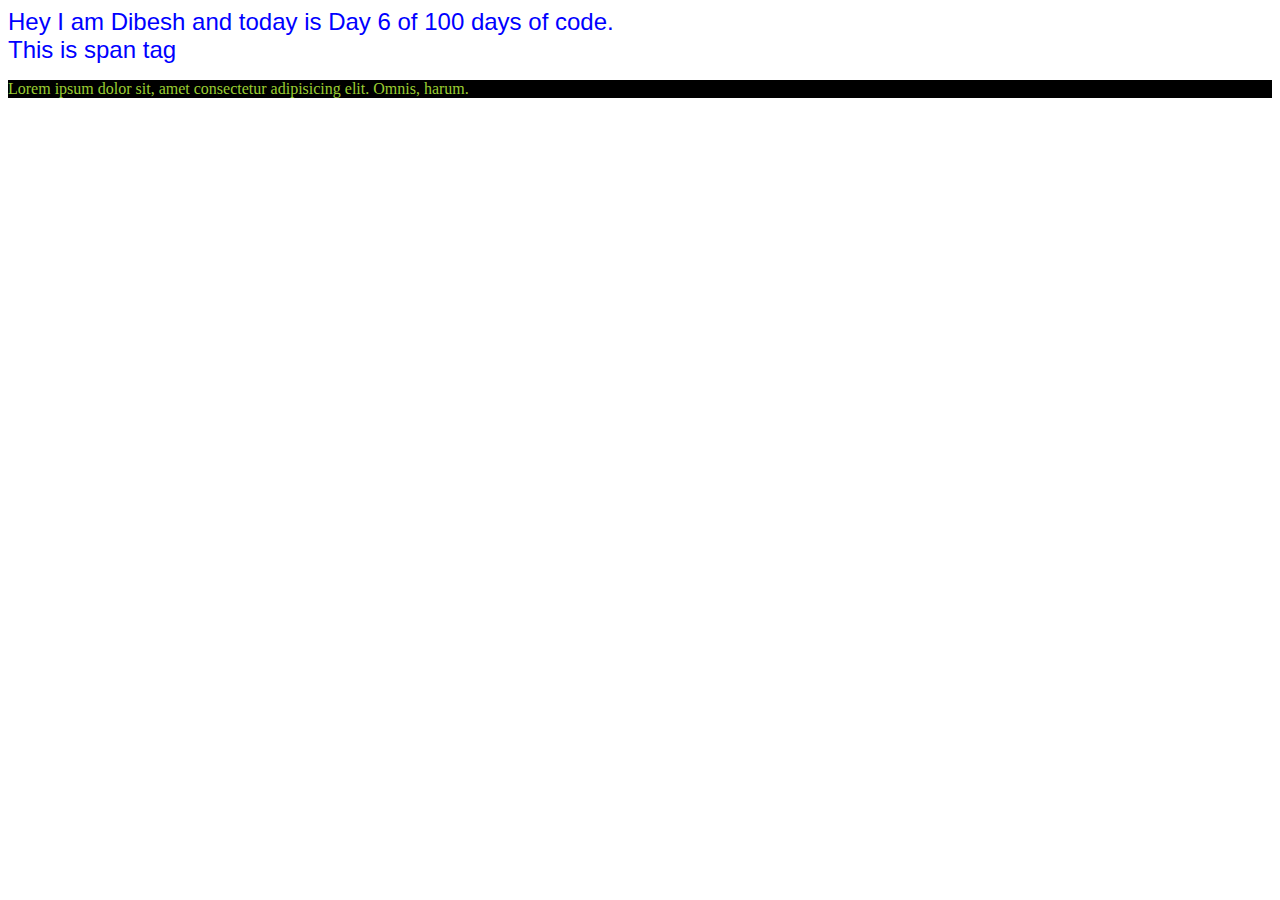
<file: Day6/index.html>
<!DOCTYPE html>
<html lang="en">
<head>
    <meta charset="UTF-8">
    <meta name="viewport" content="width=device-width, initial-scale=1.0">
    <title>css</title>
    <link rel="stylesheet" href="style.css">
</head>


<body>
    <div>
        Hey I am Dibesh and today is Day 6 of 100 days of code.
    </div>
    <span>
        This is span tag
    </span>
<p style="color: yellowgreen;background-color:black;">Lorem ipsum dolor sit, amet consectetur adipisicing 
    elit. Omnis, harum.</p>    
</body>
</html>
</file>
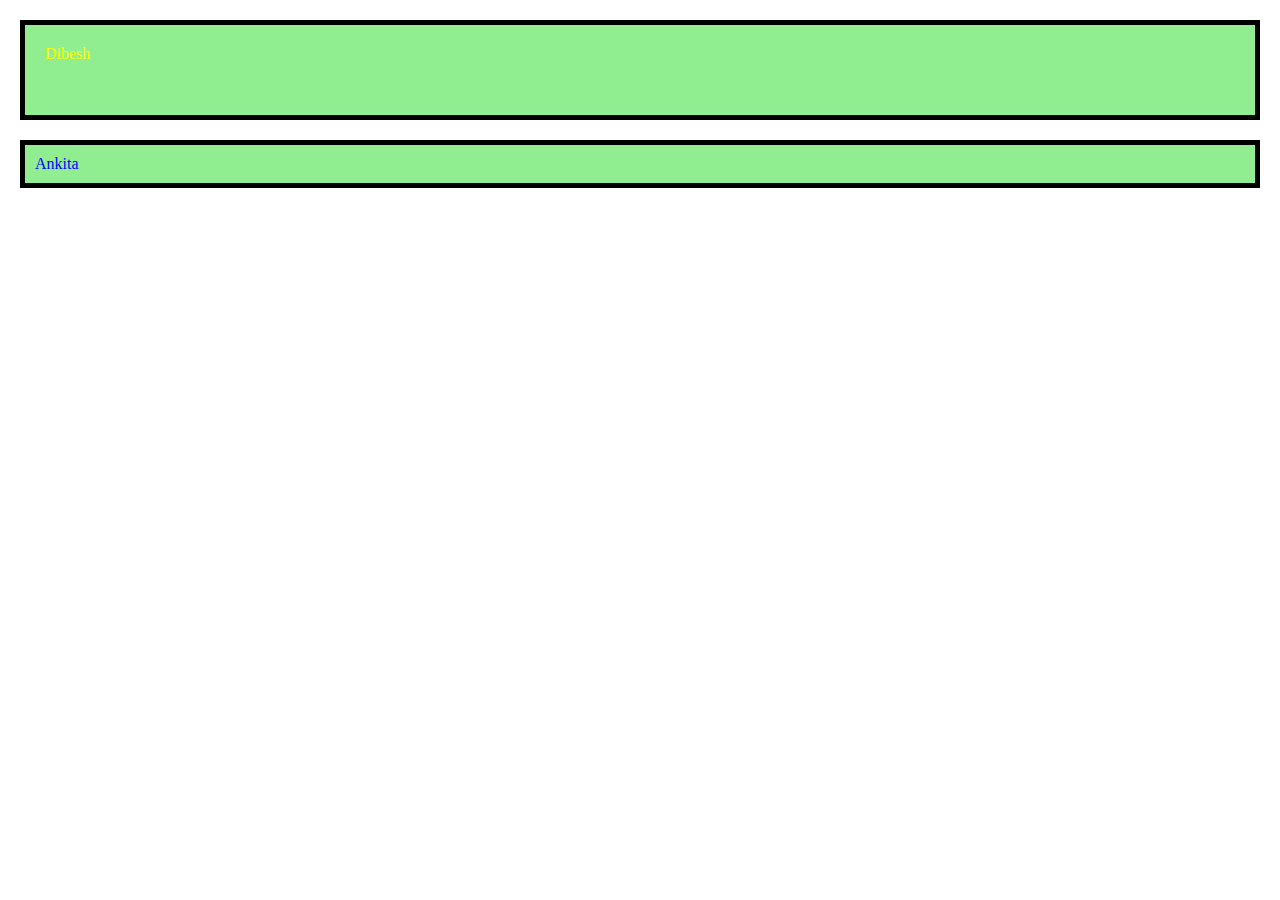
<file: Day7/Index.html>
<!DOCTYPE html>
<html lang="en">
<head>
    <meta charset="UTF-8">
    <meta name="viewport" content="width=device-width, initial-scale=1.0">
    <title>Css Boxmodel</title>
    <style>
        *{
            margin:0;
            padding:0;
        }
.Box{
    background-color: lightgreen;
}
.Box1{
    color:yellow;
    padding: 20px;
    margin: 20px;
    border: 5px black solid;
    height: 100px;
    box-sizing: border-box; 
/* it includes padding and border in width and height calculation */

}
.Box2{
    color:blue;
    padding: 10px;
    margin: 20px;
    border: 5px black solid;

}
/* Calculating the tital dimension of the element: */
/* total width= margin-left + border-left + padding-left + width + padding-right + border-right + margin-right */
/* total height= margin-top + border-top + padding-top + height + padding-bottom + border-bottom */
    </style>
</head>
<body>
    <div class="Box Box1">Dibesh </div>
     <div class="Box Box2">Ankita </div>
</body>
</html>
</file>
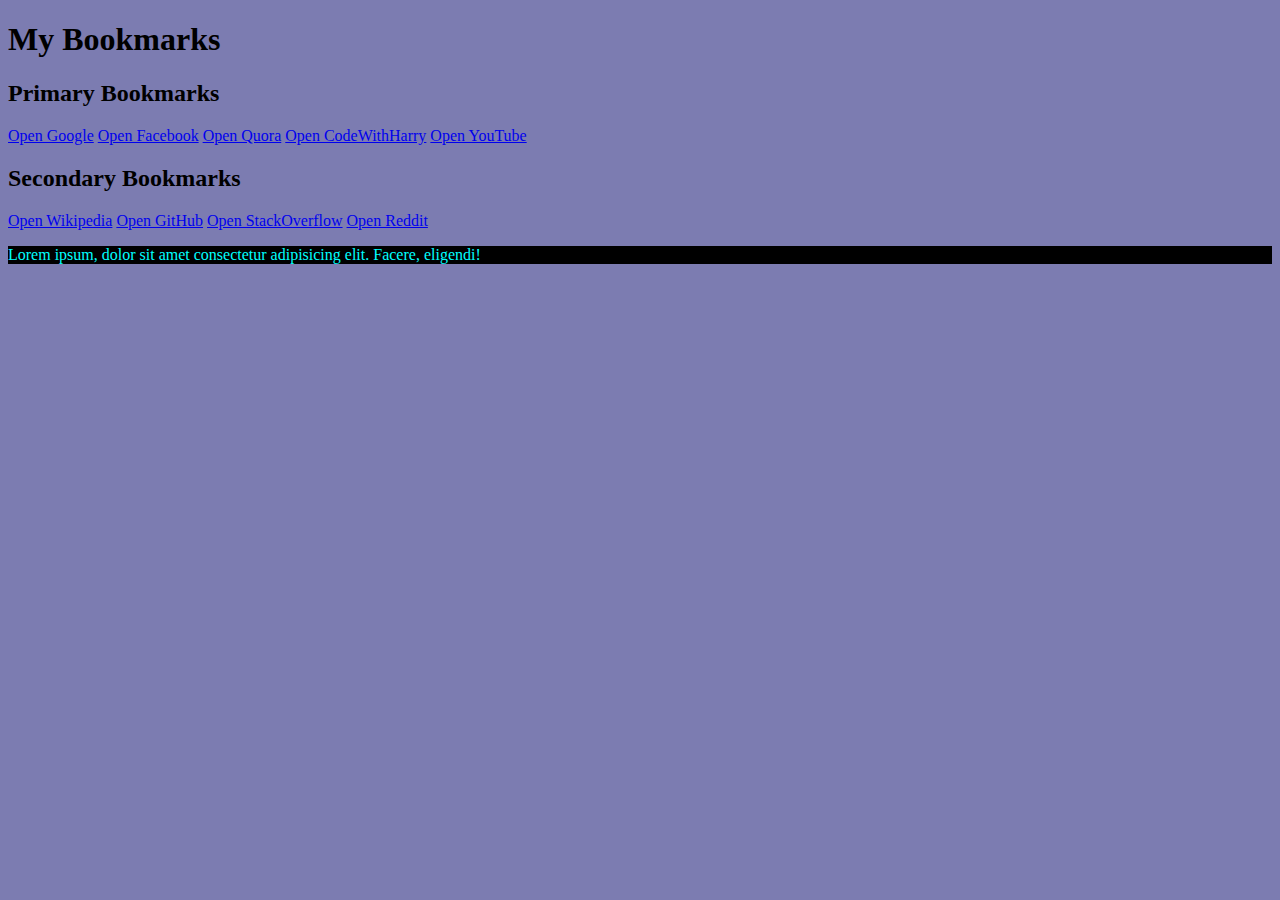
<file: Day1/Bookmarks/index.html>
<!DOCTYPE html>
<html lang="en">
<head>
    <meta charset="UTF-8">
    <meta name="viewport" content="width=device-width, initial-scale=1.0">
    <title>Bookmark Manager</title>
    <link rel="stylesheet" href="style.css">

</head>
<body>
   <h1>My Bookmarks</h1>
   <h2>Primary Bookmarks</h2>
   <a target="_blank" href="https://www.google.com">Open Google</a>
   <a target="_blank" href="https://www.facebook.com">Open Facebook</a>
   <a target="_blank" href="https://www.quora.com">Open Quora</a>
   <a target="_blank" href="https://www.codewithharry.com">Open CodeWithHarry</a>
   <a target="_blank" href="https://www.youtube.com">Open YouTube</a>
   
   <h2>Secondary Bookmarks</h2>
    <a target="_blank" href="https://www.wikipedia.org">Open Wikipedia</a>
    <a target="_blank" href="https://www.github.com">Open GitHub</a>
    <a target="_blank" href="https://www.stackoverflow.com">Open StackOverflow</a>
    <a target="_blank" href="https://www.reddit.com">Open Reddit</a>
   
   <p style="background-color: black; color: aqua;">Lorem ipsum, dolor sit amet consectetur adipisicing elit. Facere, eligendi!</p>
    <script src="script.js"></script>
</body>
</html>
</file>
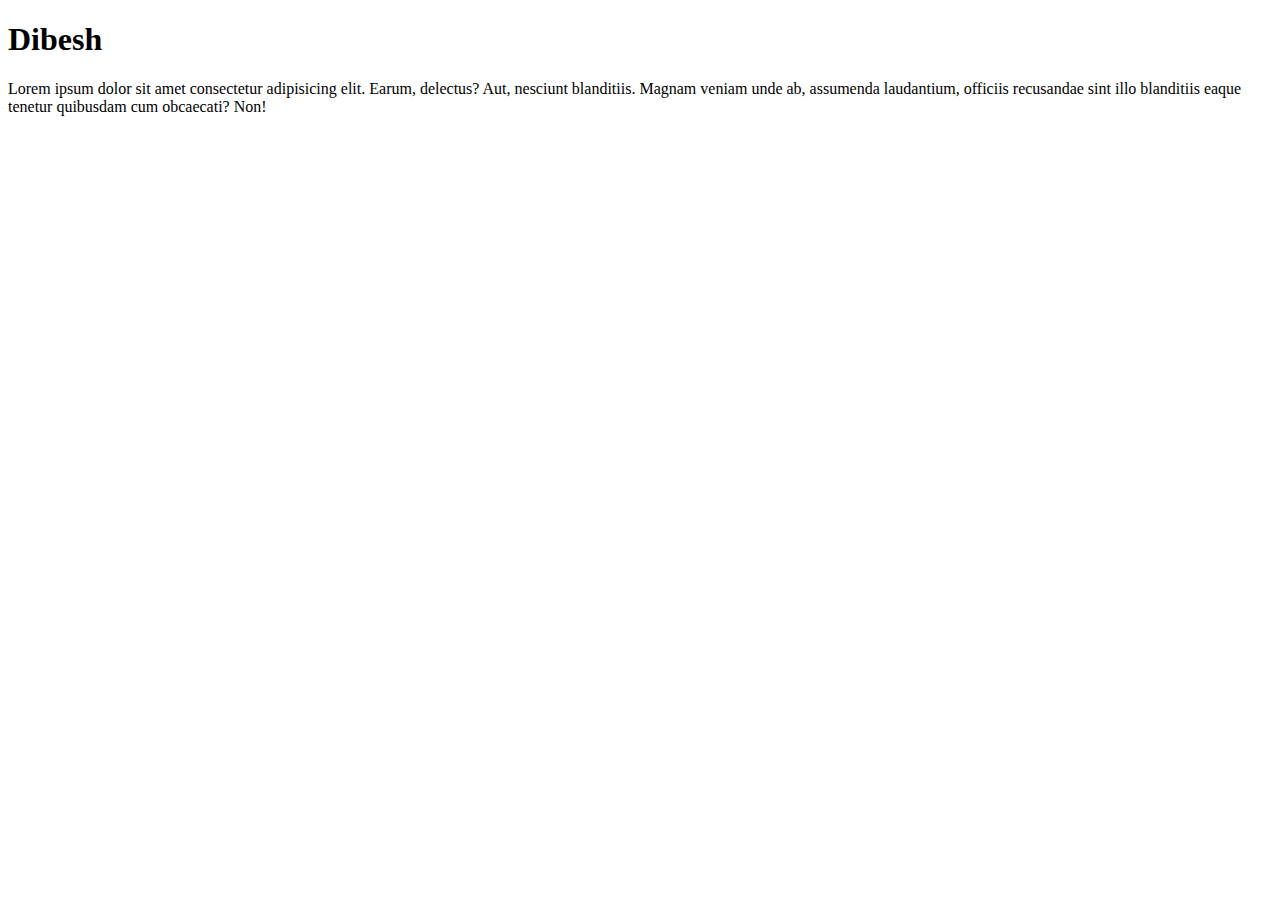
<file: Day2/SEO/index.html>
<!DOCTYPE html>
<html lang="en">
<head>
    <meta charset="UTF-8">
    <meta name="viewport" content="width=device-width, initial-scale=1.0">
    <meta name="description" content="This is a sample SEO optimized webpage for Dibesh.">
    <title>SEO-Search Enginee Optimization</title>
</head>
<body>
    <h1>Dibesh</h1>
    <p>Lorem ipsum dolor sit amet consectetur adipisicing elit. Earum, delectus? Aut, 
        nesciunt blanditiis. Magnam veniam unde ab, assumenda laudantium, officiis recusandae 
        sint illo blanditiis eaque tenetur quibusdam cum obcaecati? Non!</p>
    
</body>
</html>
</file>
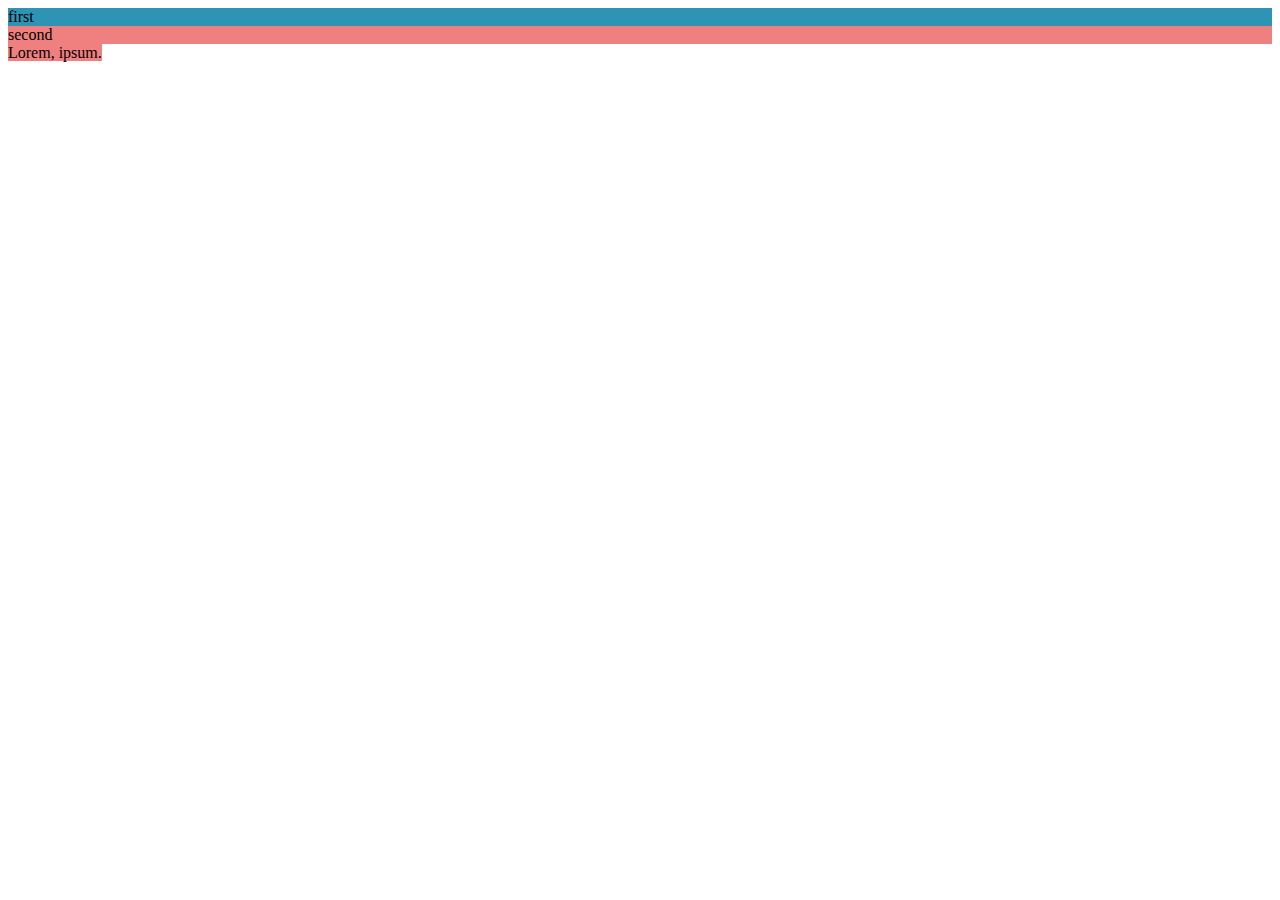
<file: Day4/Id and  class/index.html>
<!DOCTYPE html>
<html lang="en">
<head>
    <meta charset="UTF-8">
    <meta name="viewport" content="width=device-width, initial-scale=1.0">
    <title>Id and Class</title>
    <link rel="stylesheet" href="style.css">
</head>
<body>
    <div id="f1" class="D9" >first</div>
    <div id="f2" class="D9">second</div>
    <span class="D9">Lorem, ipsum.</span>
    
</body>
</html>
</file>
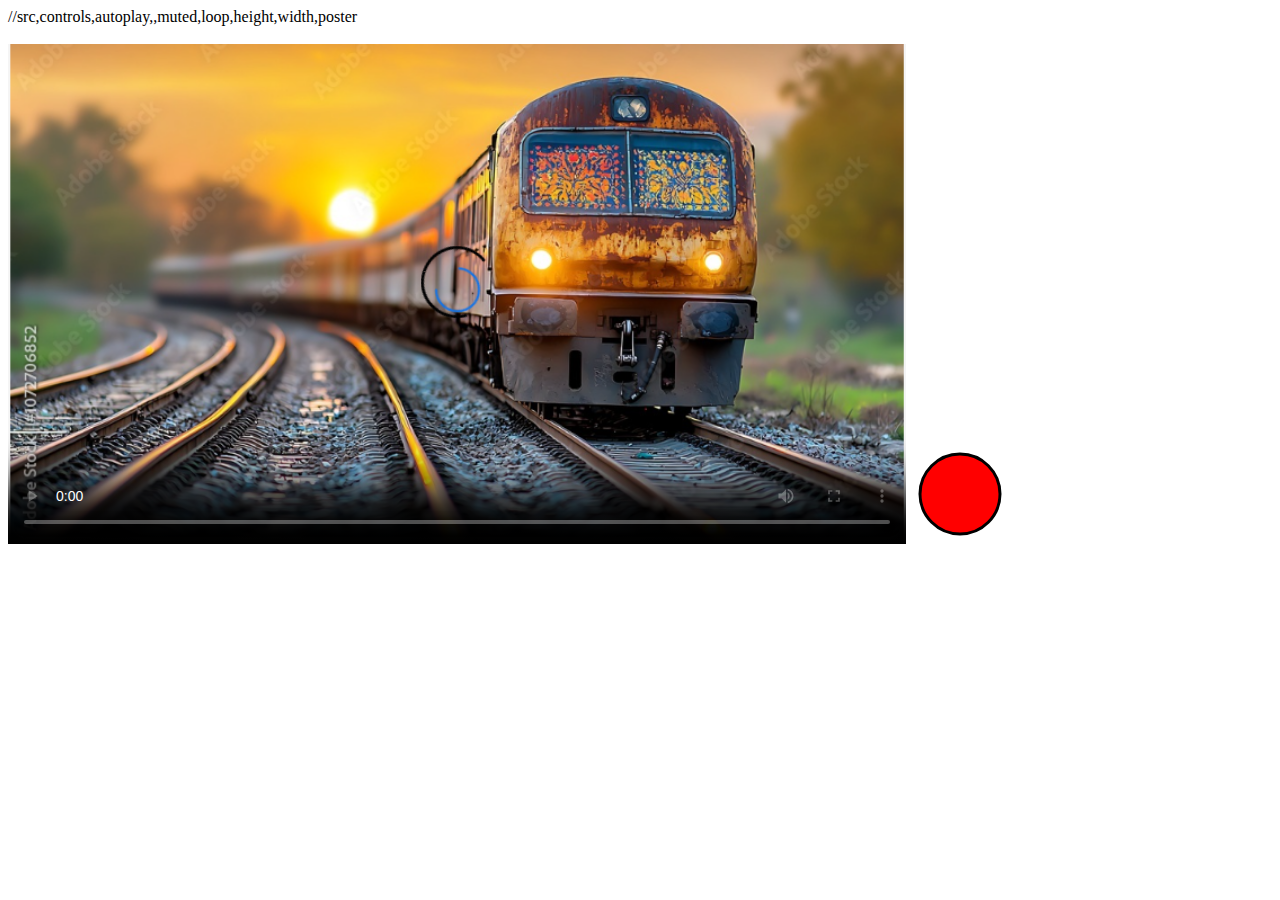
<file: Day4/Video,Audio and Media/Index.html>
<!DOCTYPE html>
<html lang="en">
<head>
    <meta charset="UTF-8">
    <meta name="viewport" content="width=device-width, initial-scale=1.0">
    <title>Video,Audio and Media</title>
</head>
<body>
    //src,controls,autoplay,,muted,loop,height,width,poster
    <br>
    <br>

    <video src="" height="500" controls poster="Image1.png"></video>
    
    <svg width="100" height="100">
        <circle cx="50" cy="50" r="40" stroke="black" stroke-width="3" fill="red" /> 
    </svg>   

    <iframe src="https://github.com/" frameborder="0"></iframe>
</body>
</html>
</file>
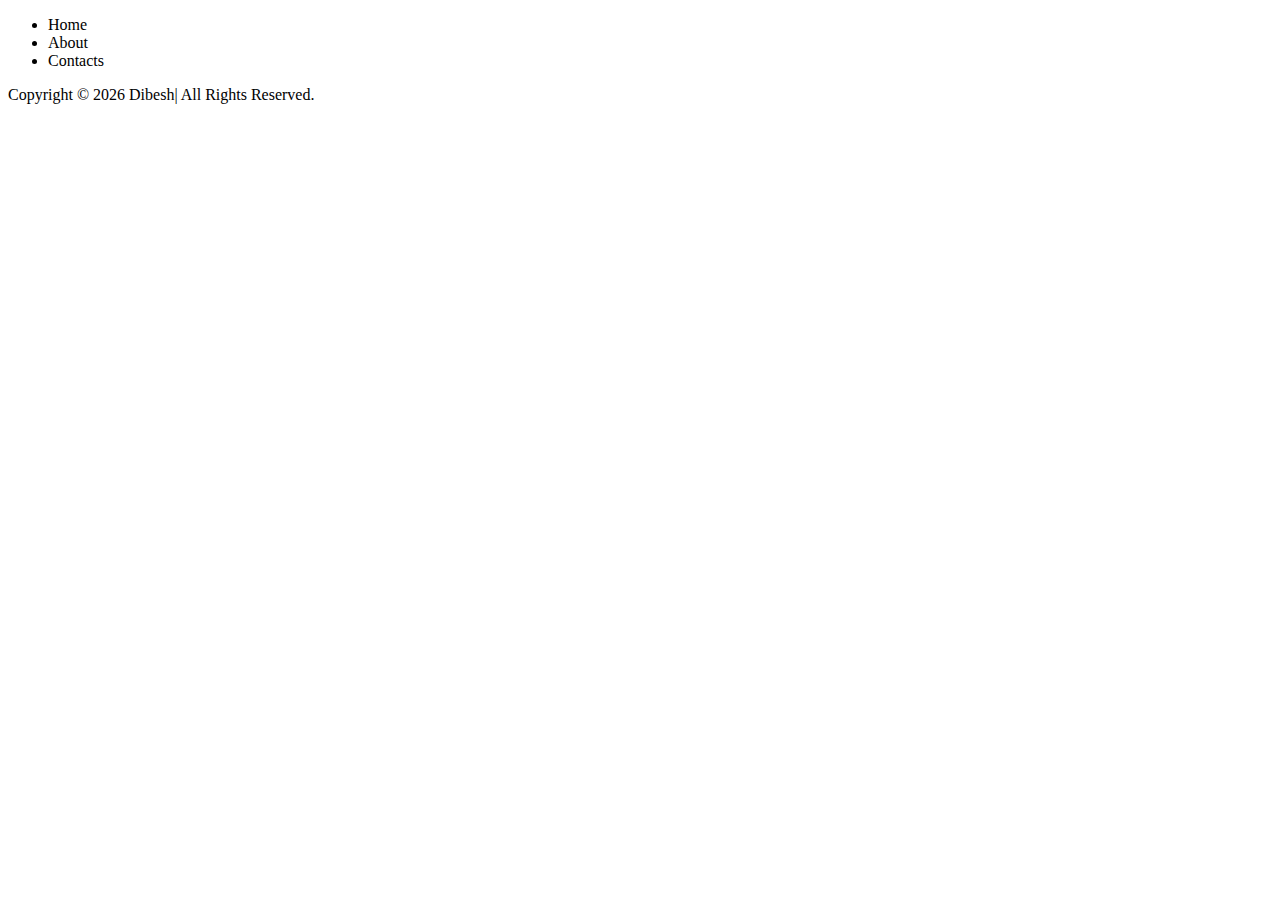
<file: Day5/Semantic Tags/index.html>
<!DOCTYPE html>
<html lang="en">
<head>
    <meta charset="UTF-8">
    <meta name="viewport" content="width=device-width, initial-scale=1.0">
    <title>Semantic Tags</title>
</head>
<body>
    <header>
        <nav>
            <ul>
                <li>Home</li>
                <li>About</li>
                <li>Contacts</li>
            </ul>
        </nav>
    </header>
    <footer>
        Copyright © 2026 Dibesh| All Rights Reserved.
    </footer>
</body>
</html>
</file>
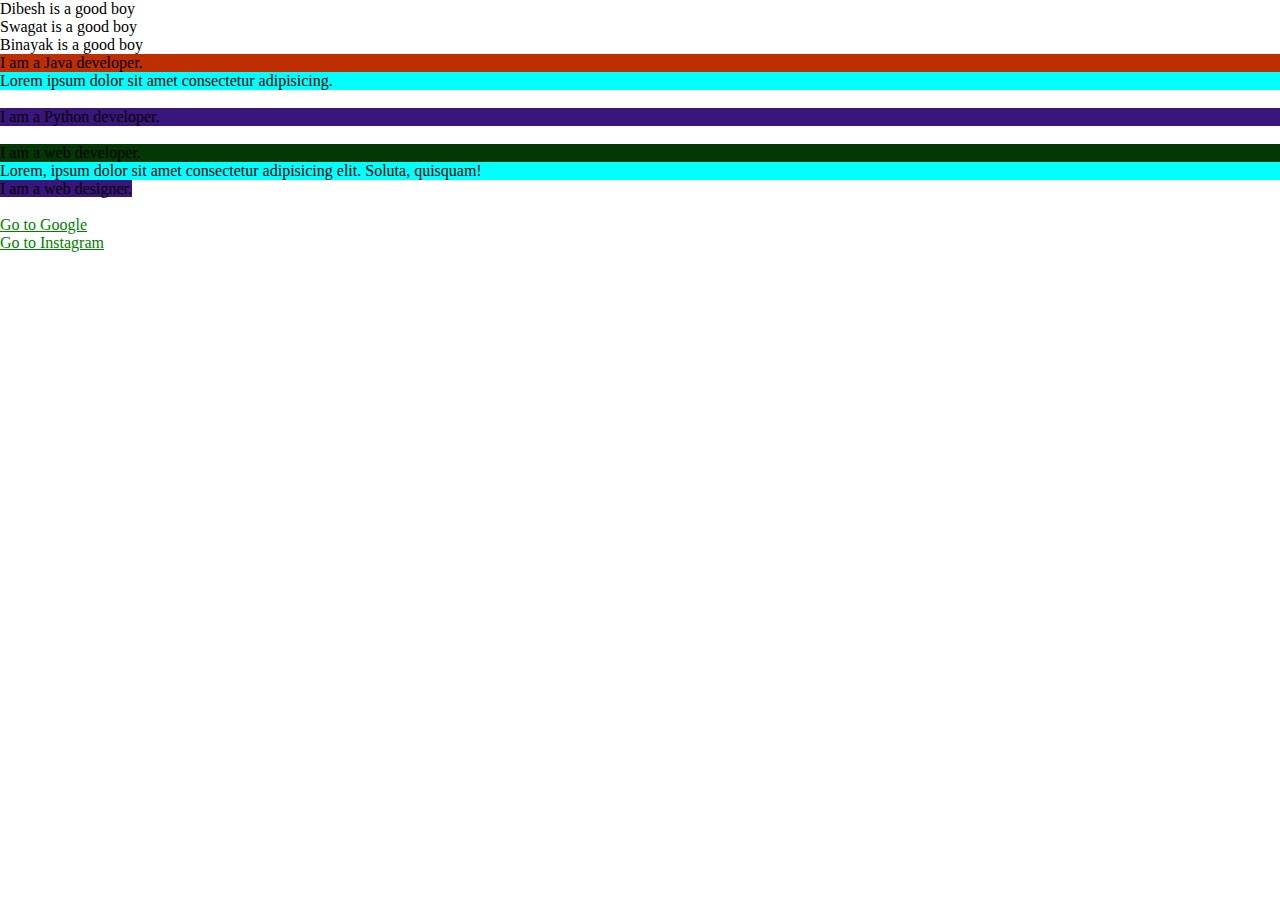
<file: Day6/Css selectors/index.html>
<!DOCTYPE html>
<html lang="en">
<head>
    <meta charset="UTF-8">
    <meta name="viewport" content="width=device-width, initial-scale=1.0">
    <title>CSS Selector</title>
    <style>
        /* Element Selector Example: */
        div {
            background-color: rgb(189, 47, 3);
        }
        /* Class Selector Example: */
        .C2{
            background-color:rgb(58, 21, 123);
        }
        /* ID Selector Example: */
        #D2{
            background-color: rgb(3, 55, 3);
        }
        /* Child Selector Example: */
        div>p{

            background-color: rgb(235, 136, 219);
        }
        /* Descendant Selector Example: */
        div p{
            background-color: aqua;
        }
        /* Universal Selector Example: */
        *{
            margin: 0;
            padding: 0;
        }
        /* Pseudo Selector Example: */
        a:hover{
            background-color: rgb(199, 224, 57);
        }
        a:visited{
            color: red;
        }
        a:link{
            color: green;
        }
        a:active{
            background-color: rgb(47, 0, 255);
        }
        a:first-child{
            background-color: brown;
        }
       

    </style>
</head>
<body>
    <main class="one">
        <p>Dibesh is a good boy</p>
        <p>Swagat is a good boy</p>
        <p>Binayak is a good boy</p>

    </main>




    <div>
        I am a Java developer.
        <article>
        <p>Lorem ipsum dolor sit amet consectetur adipisicing.</p>
        </article>
    </div><br>

    <div class="C2">
        I am a Python developer.
    </div><br>

    <div id="D2"> 
        I am a web developer.
        <p>Lorem, ipsum dolor sit amet consectetur adipisicing elit.
             Soluta, quisquam!</p>
    </div>

    <span class="C2"> 
        I am a web designer.
    </span><br><br>

    <a href="https://www.google.com">Go to Google</a><br>
    <a href="https://www.instagram.com">Go to Instagram</a>

    
</body>
</html>
</file>
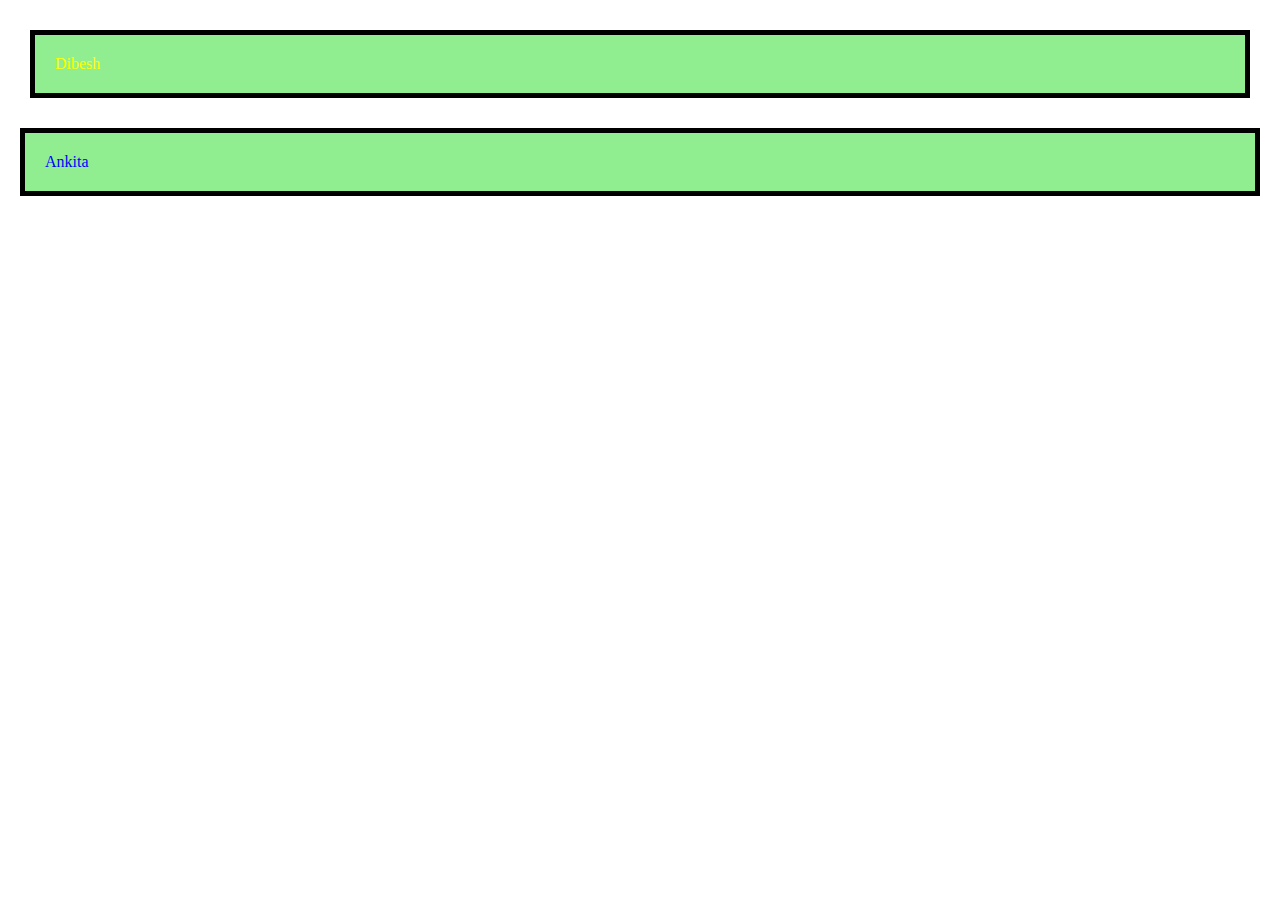
<file: Day7/Css BoxModel/Index.html>
<!DOCTYPE html>
<html lang="en">
<head>
    <meta charset="UTF-8">
    <meta name="viewport" content="width=device-width, initial-scale=1.0">
    <title>Css Boxmodel</title>
    <style>
        *{
            margin:0;
            padding:0;
        }
.Box{
    background-color: lightgreen;
}
.Box1{
    color:yellow;
    padding: 20px;
    margin: 30px;
    border: 5px black solid;
    /* height: 100px; */
    box-sizing: border-box; 
/* it includes padding and border in width and height calculation */

}
.Box2{
    color:blue;
    padding: 20px;
    margin: 20px;
    border: 5px black solid;

}
/* Calculating the tital dimension of the element: */
/* total width= margin-left + border-left + padding-left + width + padding-right + border-right + margin-right */
/* total height= margin-top + border-top + padding-top + height + padding-bottom + border-bottom */
    </style>
</head>
<body>
    <div class="Box Box1">Dibesh </div>
     <div class="Box Box2">Ankita </div>
</body>
</html>
</file>
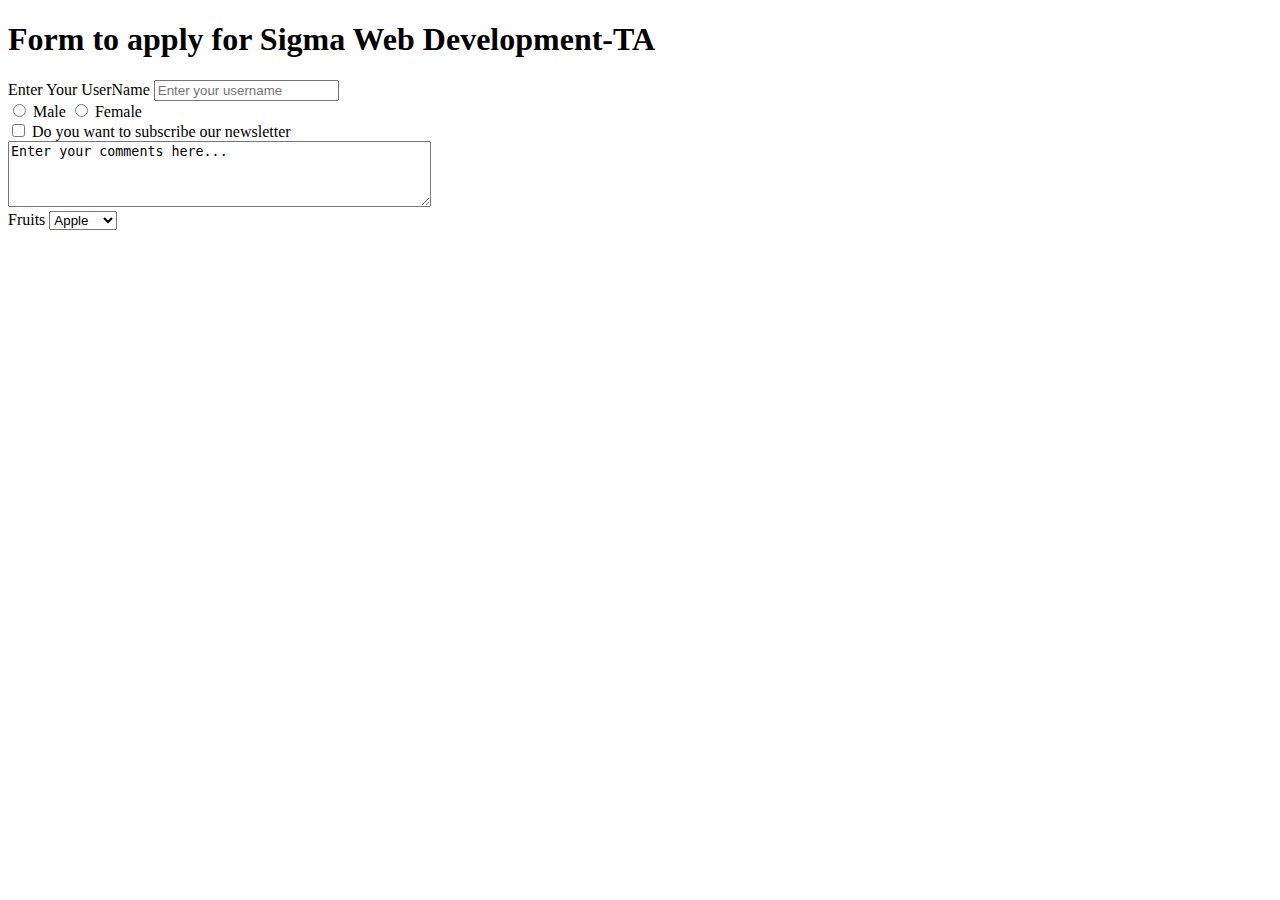
<file: Day3/Forms.html>
<!DOCTYPE html>
<html lang="en">
<head>
    <meta charset="UTF-8">
    <meta name="viewport" content="width=device-width, initial-scale=1.0">
    <title>Forms And Input tags</title>
</head>
<body>
    <h1>Form to apply for Sigma Web Development-TA</h1>
    <form action="post">

<div>
        <label for="username">Enter Your UserName </label>
<input type="text" id="username" name="Username" placeholder="Enter your username">
</div>

<div>
<input type="radio" id="g1" name="Gender" value="Male">
<label for="g1">Male</label>
<input type="radio" id="g2" name="Gender" value="Female">
<label for="g2">Female</label>
</div>

<div>
    
    <input type="checkbox" id="subs" name="subscribe" value="No">
    <label for="subs">Do you want to subscribe our newsletter</label>

</div>

<div>
    <textarea name="comment" rows="4" cols="50" id="comment">
Enter your comments here...
    </textarea>
   
</div>
<div>
    <label for="f1">Fruits</label>
    <select name="fruits" id="f1">
        <option value="apple">Apple</option>
        <option value="banana">Banana</option>
        <option value="mango">Mango</option>
        <option value="grapes">Grapes</option>
    </select>

</div>
    
</form>
</body>
</html>
</file>
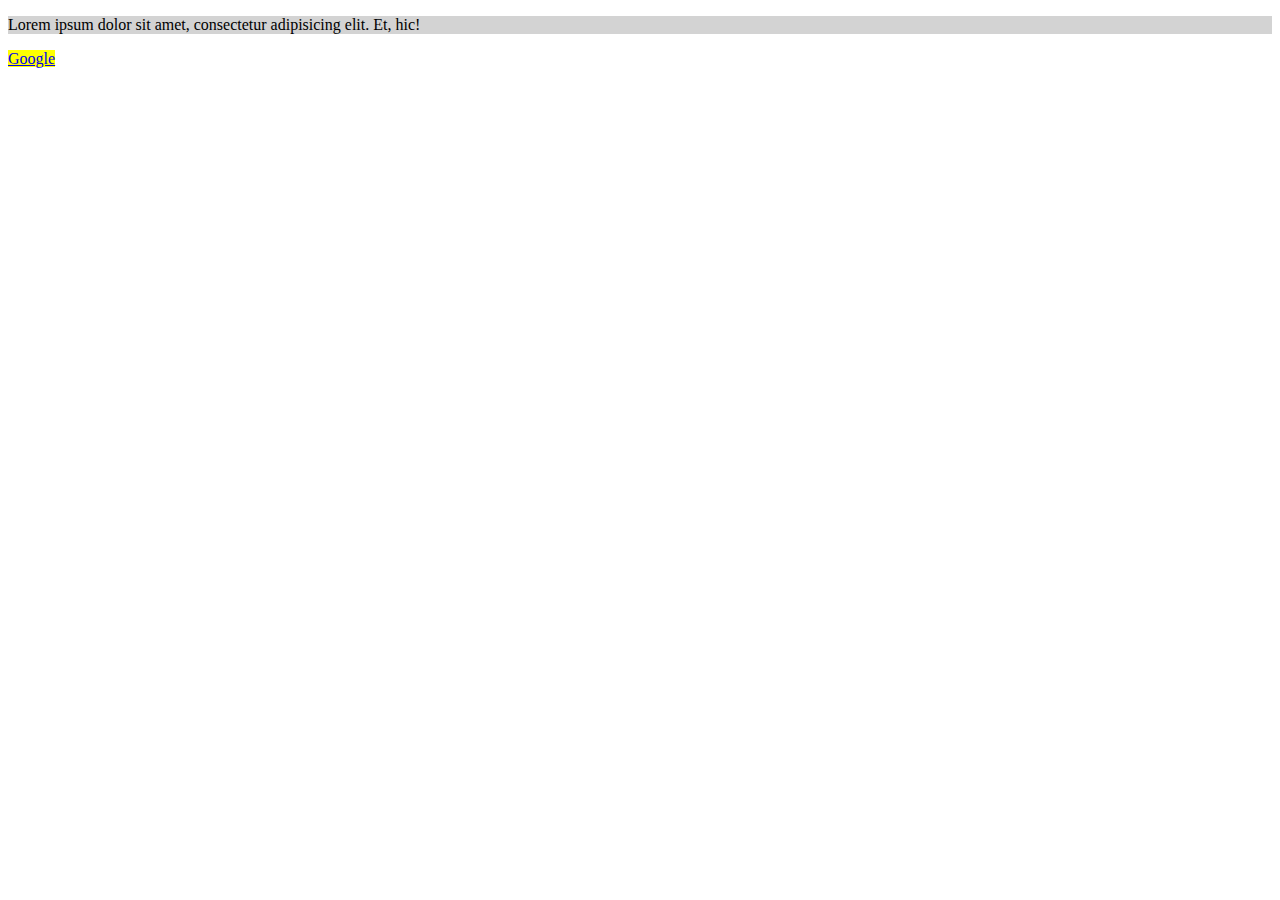
<file: Day3/Inline.html>
<!DOCTYPE html>
<html lang="en">

<head>
    <meta charset="UTF-8">
    <meta name="viewport" content="width=device-width, initial-scale=1.0">
    <title>Inline and Block Elements</title>
    <link rel="stylesheet" href="style.css">
</head>

<body>
    <p>Lorem ipsum dolor sit amet,
        consectetur adipisicing elit. Et, hic!</p>
    <a href="https://google.com">Google</a>
</body>

</html>
</file>
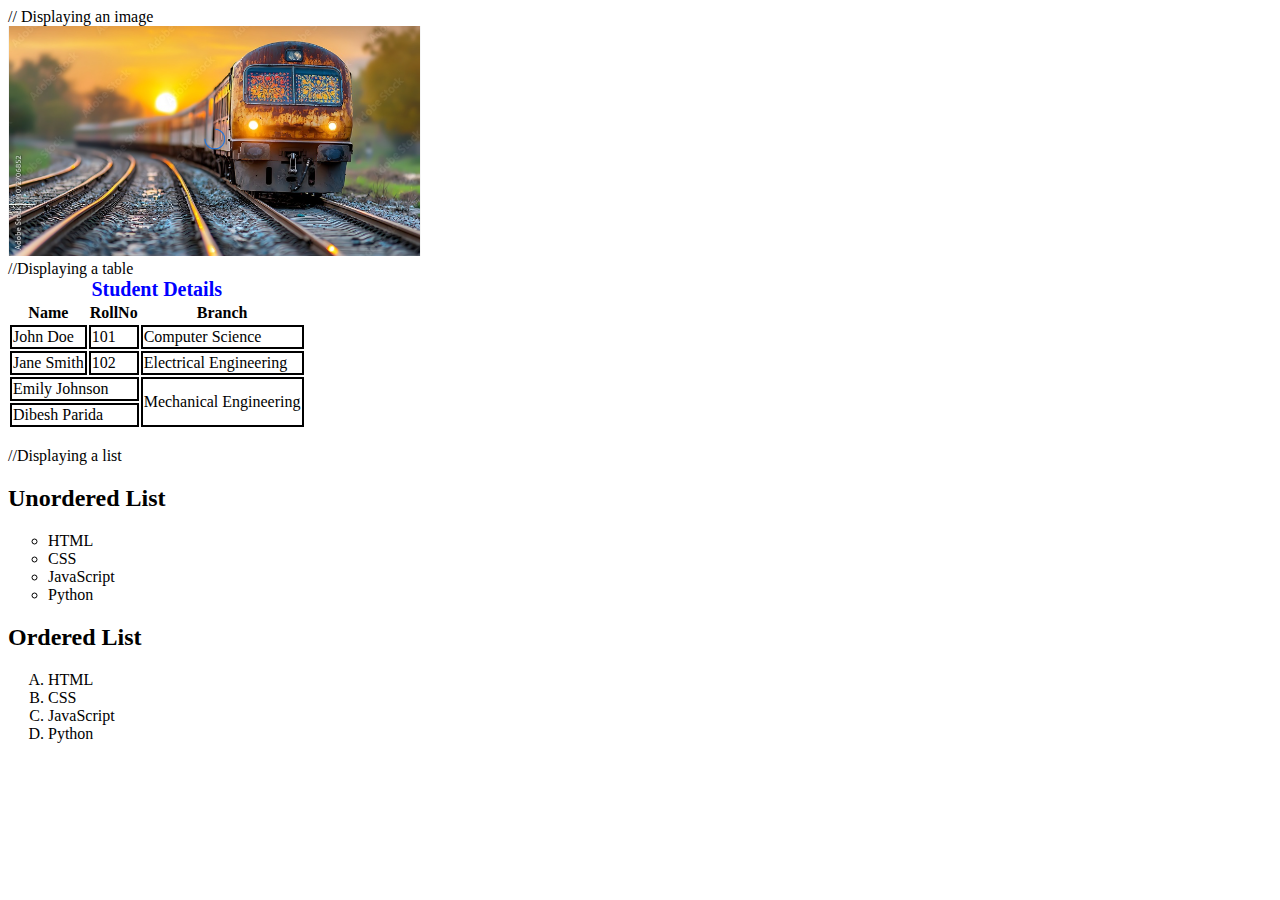
<file: Day2/Image,list,Table/list.html>
<!DOCTYPE html>
<html lang="en">
<head>
    <meta charset="UTF-8">
    <meta name="viewport" content="width=device-width, initial-scale=1.0">
    <title>images</title>
    <link rel="stylesheet" href="style.css">
</head>
<body>
    // Displaying an image
    <br>
    <img src="Image1.png" alt="Train Image"  height="230">
    <br>
    //Displaying a table
    <table>
        <caption>Student Details</caption>
        <tr>
            <th>Name</th>
            <th>RollNo</th>
            <th>Branch</th>
        </tr>
        <tr>
            <td>John Doe</td>
            <td>101</td>
            <td>Computer Science</td>
        </tr>
        <tr>
            <td>Jane Smith</td>
            <td>102</td>
            <td>Electrical Engineering</td>

        </tr>  
        <tr>
            <td colspan="2">Emily Johnson</td>
            <td rowspan="2">Mechanical Engineering</td>
           </tr> 
           <tr>
            <td colspan="2">Dibesh Parida</td>
            
           </tr>
              
    </table>
    <br>
    //Displaying a list
    <br>
    <h2>Unordered List</h2>
    <ul type="circle">
        <li>HTML</li>
        <li>CSS</li>
        <li>JavaScript</li>
        <li>Python</li>
    </ul>
    <h2>Ordered List</h2>
    <ol type="A">
        <li>HTML</li>
        <li>CSS</li>
        <li>JavaScript</li>
        <li>Python</li>
    </ol>


    
</body>
</html>
</file>
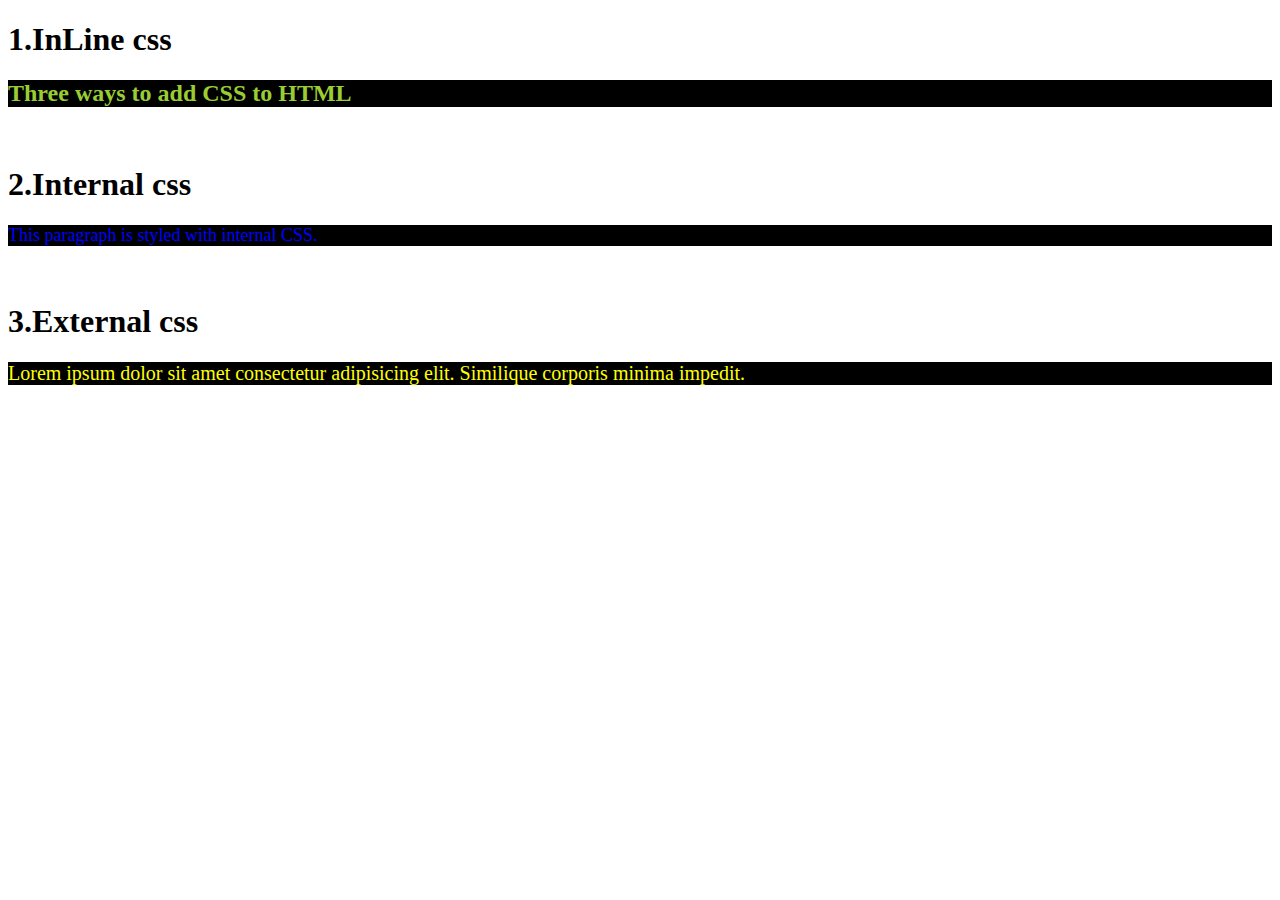
<file: Day6/IIE/color.html>
<!DOCTYPE html>
<html lang="en">
<head>
    <meta charset="UTF-8">
    <meta name="viewport" content="width=device-width, initial-scale=1.0">
    <title>Inline,Internal and External Css</title>
    <link rel="stylesheet" href="style.css">
    <style>

        p {
            color: blue;
            font-size: large;
            background-color: black;
        }
    </style>
</head>
<body>
    <h1>1.InLine css</h1>
    <h2 style="color:yellowgreen;background-color: black;">
        Three ways to add CSS to HTML</h2><br>

<h1>2.Internal css</h1>
<p>This paragraph is styled with internal CSS.</p><br>

<h1>3.External css</h1>
<div id="D1">Lorem ipsum dolor sit amet consectetur adipisicing elit. 
    Similique corporis minima impedit.</div>

</body>
</html>
</file>
<file: Day6/style.css>
div,span {
            color: blue;
            font-size: 24px;
            font-family: Arial, sans-serif;
        }
</file>
<file: Day1/Bookmarks/style.css>
body{
    background-color: rgb(124, 124, 177);
}
</file>
<file: Day4/Id and  class/style.css>
#f1{
    background-color: rgb(46, 148, 182);
}


.D9{
    background-color: lightcoral;
}
</file>
<file: Day3/style.css>
p{
    background-color: lightgrey;
}
a{
    background-color: yellow;
}
</file>
<file: Day2/Image,list,Table/style.css>
td{
    border : 2px solid black;
}
caption{
    font-weight : bold;
    font-size : 20px;
    color : blue;
}
</file>
<file: Day6/IIE/style.css>
#D1{
    color: yellow;
    background-color: black;
    font-size: 20px;

}
</file>
